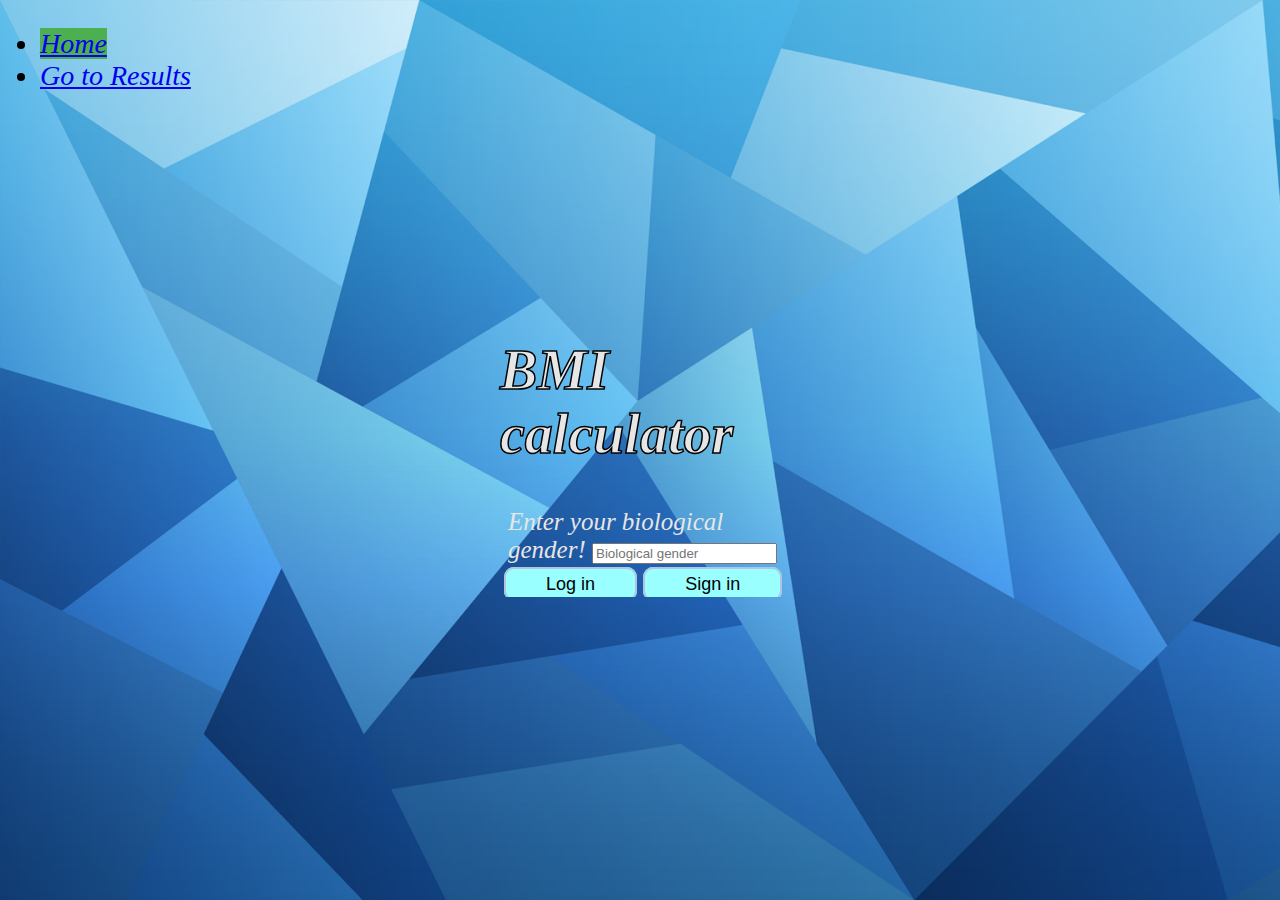
<file: index.html>
<!DOCTYPE html>
<link rel="stylesheet" href="https://use.fontawesome.com/releases/v5.7.2/css/all.css" integrity="sha384-fnmOCqbTlWIlj8LyTjo7mOUStjsKC4pOpQbqyi7RrhN7udi9RwhKkMHpvLbHG9Sr" crossorigin="anonymous">
<html>

    <head>
      <meta charset = "utf-8">
      <meta name="viewport" content="width=device-width, initial-scale=1">
      <title>Estimation</title>
      <link rel="stylesheet" href="css/style.css">

    </head>
    <body>
      <ul>
        <li><a class="active" href="#home">Home</a></li>
        <li><a href="Results.html">Go to Results</a></li>
      </ul>
  <form class="login-box" action="">
        <h1>BMI calculator</h1>
        <div class="textbox">
        <div class="textbox">
          <span class="tooltip">Enter your biological gender!</span>
          <input type="password" placeholder="Biological gender" name="" value="">
        </div>
          <a href = "index.html" class = "btn">Log in</a>
          <a href = "signin.html" class = "btn">Sign in</a>
  </form>

    </body>
</html>
</file>
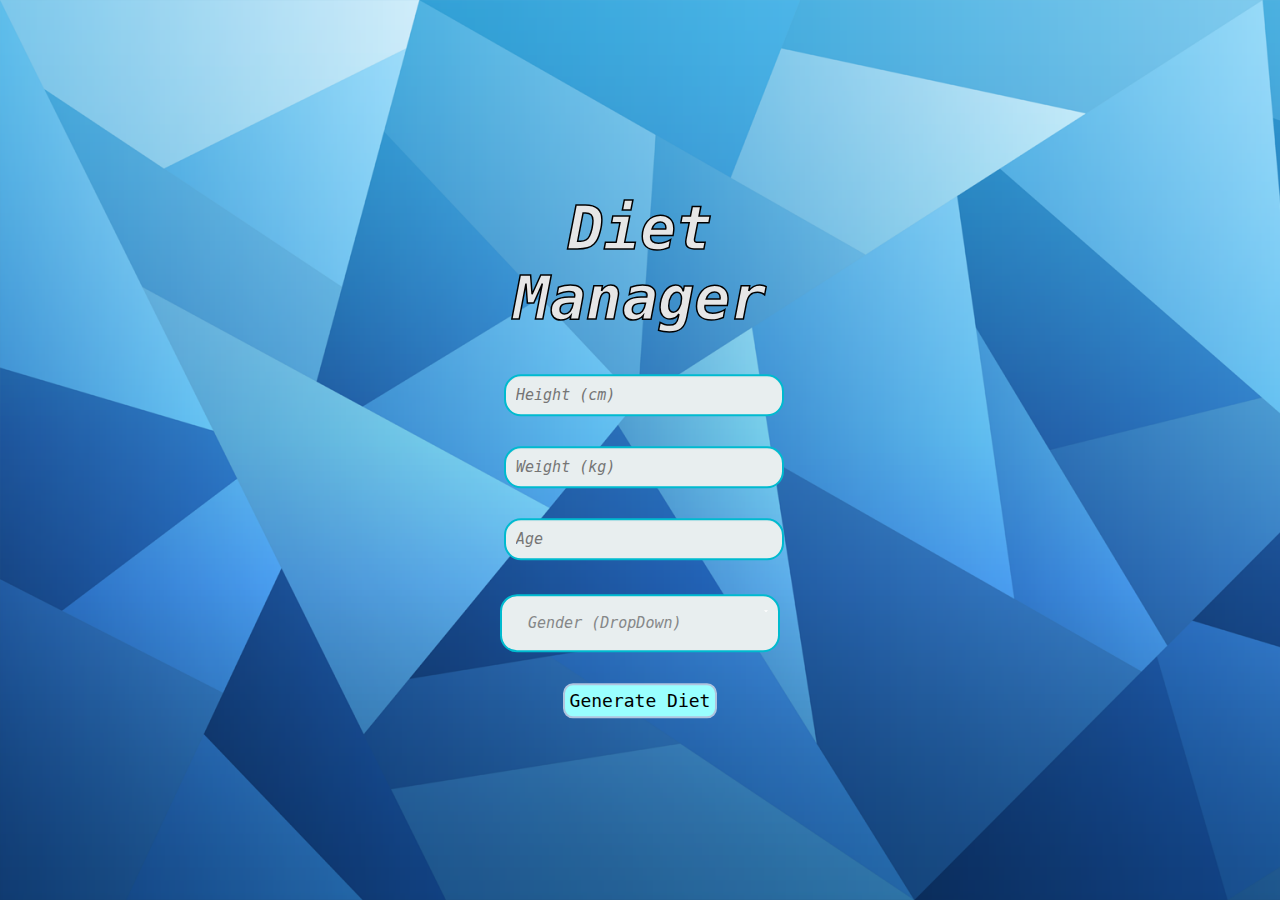
<file: BMIcalc.html>
<!DOCTYPE html>
<html>

    <head>
      <meta charset = "utf-8">
      <meta name="viewport" content="width=device-width, initial-scale=1">
      <title>Estimation</title>
      <link rel="stylesheet" href="css/style.css">
      <link rel="stylesheet" href="css/progress.css">
    </head>

    <body>

        <div id="first" style="display:block">
          <form class="login-box" onsubmit="return false;">
            <div style="font-family: monospace; text-align: center; font-size: 30px">
              <h1>Diet Manager</h1>
            </div>
            <div class="textbox" style="text-align: center;">
              <input id="height" type="text" placeholder="Height (cm)" name="" value="">
              <input id="weight" type="text" placeholder="Weight (kg)" name="" value="">
              <input id="age" type="text" placeholder="Age" name="" value="">
            </div>

            <div class="choicebox">
              <select id="gender">
                <option value="0">Gender (DropDown)</option>
                <option value="1">Female</option>
                <option value="2">Male</option>
              </select>
            </div>
            <p style="text-align: center;"><button onclick=Calculate() class="btn"><span>Generate Diet</span></button>
        </form>
      </div>

      <div id="second" style="display:none; text-align:center; font-family:monospace">
        <div class="row">
          <div class="rightcolumn">
            <div id="recipe">
              <h2>Recommended Diet</h2>
              <!--First Diet-->
            <div id="1700cal" style="display: none;">
<h2>1700 Cal Diet</h2>
<hr>
<div>
  <h3>Breakfast</h3>
  <h6>
      All-bran cereal (125 cals)</br>
      Milk (50 cals)</br>
      Banana (90 cals)</br>
  </h6>
</div>

<div>
  <h3>Snack</h3>
  <h6>
      Cucumber (30 cals)</br>
      Avocado dip (50 cals)</br>
  </h6>
</div>

<div>
  <p>By noon: 345 Calories</p>
</div>

<div>
  <h3>Lunch</h3>
  <h6>
      Salad (50 cals)</br>
      Grilled cheese with tomatoes (300 cals)</br>
  </h6>
</div>

<div>
  <h3>Snack</h3>
  <h6>
      Walnuts (100 cals)</br>
  </h6>
</div>

<div>
  <p>By evening: 450 Calories    </p>
</div>

<div>
  <h3>Dinner</h3>
  <h6>
        Grilled Chicken (200 cals)</br>
        Brussel sprouts (100 cals)</br>
        Quinoa (105 cals)</br>
  </h6>
</div>

<div>
  <p>At dinner:405 Calories</p>
</div>
</div>

<!--Second Recipe-->
<div id="2200cal" style="display:none">
  <h2>2200 Cal Diet</h2>
  <hr>
    <div>
      <h3>Breakfast</h3>
      <h5>
          Granola (120 cals)</br>
          Greek yogurt (120 cals)</br>
          Blueberries (40 cals)</br>
      </h5>
    </div>

    <div>
      <h3>Snack</h3>
      <h6>
          Orange (70 cals)</br>
      </h6>
    </div>
    <div>
      <p>By noon: 350 Calories    </p>
    </div>

    <div>
      <h3>Lunch</h3>
      <h6>
          Chicken and vegetable soup (300 cals)</br>
          Bread (100 cals)</br>
      </h6>
    </div>

    <div>
      <h3>Snack</h3>
      <h6>
          Apple (75 cals)</br>
          Peanut butter (75 cals)</br>
      </h6>
    </div>
    <div>
      <p>By evening: 550 Calories    </p>
    </div>

    <div>
      <h3>Dinner</h3>
      <h6>
          Steak (375 cals)</br>
          Mashed potatoes (150 cals)</br>
          Asparagus (75 cals)</br>
      </h6>
      </div>
      <div>
      <p>At dinner: 600 Calories    </p>
    </div>
</div>

<!--Third Recipe-->
<div id="2700cal" style="display:none;">
  <h2>2700 Cal Diet</h2>
  <hr>
    <div>
      <h3>Breakfast</h3>
      <h6>
          Buttered toast (150 cals)
          Egg (80 cals)
          Banana (90 cals)
          Almonds (170 cals)
      </h6>
    </div>

    <div>
      <h3>Snack</h3>
      <h6>
          Greek yogurt (120 cals)
          Blueberries (40 cals)
      </h6>
    </div>
    <div>
      <p>By noon: 650 Calories </p>
    </div>

    <div>
      <h3>Lunch</h3>
      <h6>
          Grilled chicken (225 cals)
          Grilled vegetables (125 cals)
          Pasta (185 cals)
      </h6>
    </div>

    <div>
      <h3>Snack</h3>
      <h6>
          Hummus (50 cals)
          Baby carrots (35 cals)
          Crackers (65 cals)
      </h6>
    </div>
    <div>
      <p>By dinner: 685 Calories </p>
    </div>

    <div>
      <h3>Dinner</h3>
      <h6>
          Grilled salmon (225 cals)
          Brown rice (175 cals)
          Green beans (100 cals)
          Walnuts (165 cals)
      </h6>
    </div>
    <div>
      <p>At dinner: 665 Calories </p>
    </div>
</div>

</div>
          </div>
          <div id="bim" class="card" style="width:20%;">
            <h3>BMI Rate:</h3>
            <p id="bmi"></p>
          </div>
          <div id="cals" class="card" style="width:20%;">
            <h3>Calories:</h3>
            <p id="cal"></p>
          </div>
          <div id="hg" class="card" style="width: 43%">
           <h2>HEALTH GRAPH</h2>
           <div class="container">
            <div class="progress">
              <div id="bar" class="progress-bar"></div>

            </div>
          </div>
            <button class="btn" onclick="change_som('second','third')"><span>Check Intake</span></button>
         </div>
        </div>
      </div>

      <div id="third" style="display:none">
        <div style="font-family: monospace;float:left; font-size: 30px">
          <button id="cola" style="display: inline-block;" class="btn" type="button" name="button" onclick="Cals('cola')" value='10'>Coca-Cola</button><input placeholder="Enter amount here(ml)" id="amount"></input><br>
          <button id="chocolate" class="btn" style="display: inline-block;" type="button" name="button" onclick="Cals('chocolate')" value='0,54'>Chocolate</button><input placeholder="Enter amount here(g)" id="amount"></input><br>
          <button id="crackers" class="btn" type="button" style="display: inline-block;" name="button" onclick="Cals('crackers')" value='0,4'>Crackers</button><input placeholder="Enter amount here(g)" id="amount"></input><br>
          <button id="popcorn" class="btn" type="button" name="button" style="display: inline-block;" onclick="Cals('popcorn')" value='0,4'>Popcorn</button><input placeholder="Enter amount here(g)" id="amount"></input><br>
          <button id="coffee" class="btn" type="button" name="button" style="display: inline-block;" onclick="Cals('coffee')" value='43'>Coffee</button><input placeholder="Enter amount here(ml)" id="amount"></input><br>
        </div>

        <div id="calinttab" style="width: 50%">
         <h2>Calories Intake</h2>
         <div class="container" style="float: right; display: inline-block;">
         </div>
       </div>
      </div>
      </div>
      <script src="js/script.js"></script>
      <script src="js/dropdown.js"></script>
    </body>
</html>
</file>
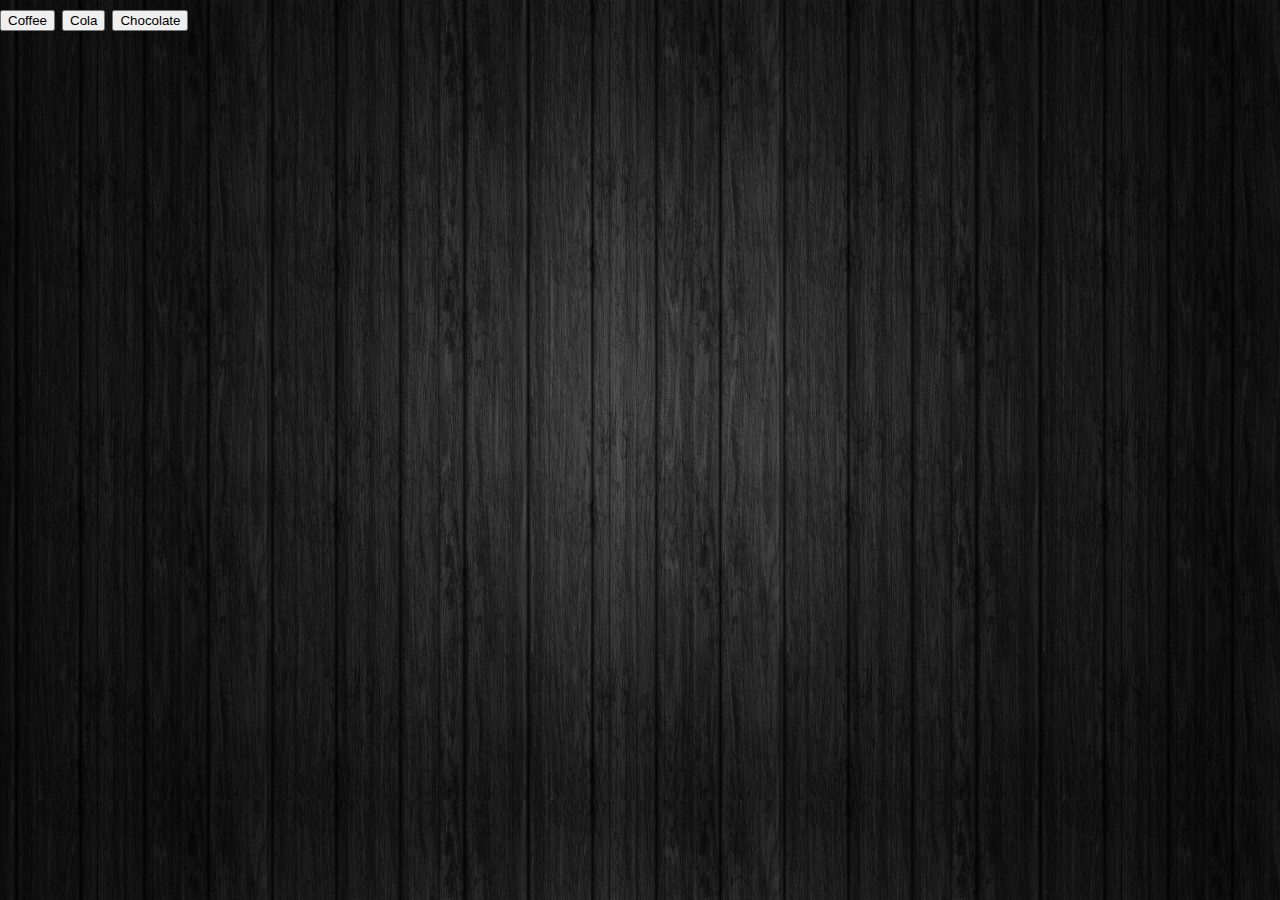
<file: Buttons.html>
<!DOCTYPE html>
<html lang="en" dir="ltr">
  <head>
    <meta charset="utf-8">
    <title></title>
    <link rel="stylesheet" href="style.css">
  </head>
  <body>
    <form  action="index.html" method="post">
      <button id = 'button1' type="button" name="button" value = '0'>Coffee</button>
      <button id = 'button2' type="button" name="button" value = '1'>Cola</button>
      <button id = 'button3' type="button" name="button" value = '2'>Chocolate</button>
    </form>
  </body>
</html>
</file>
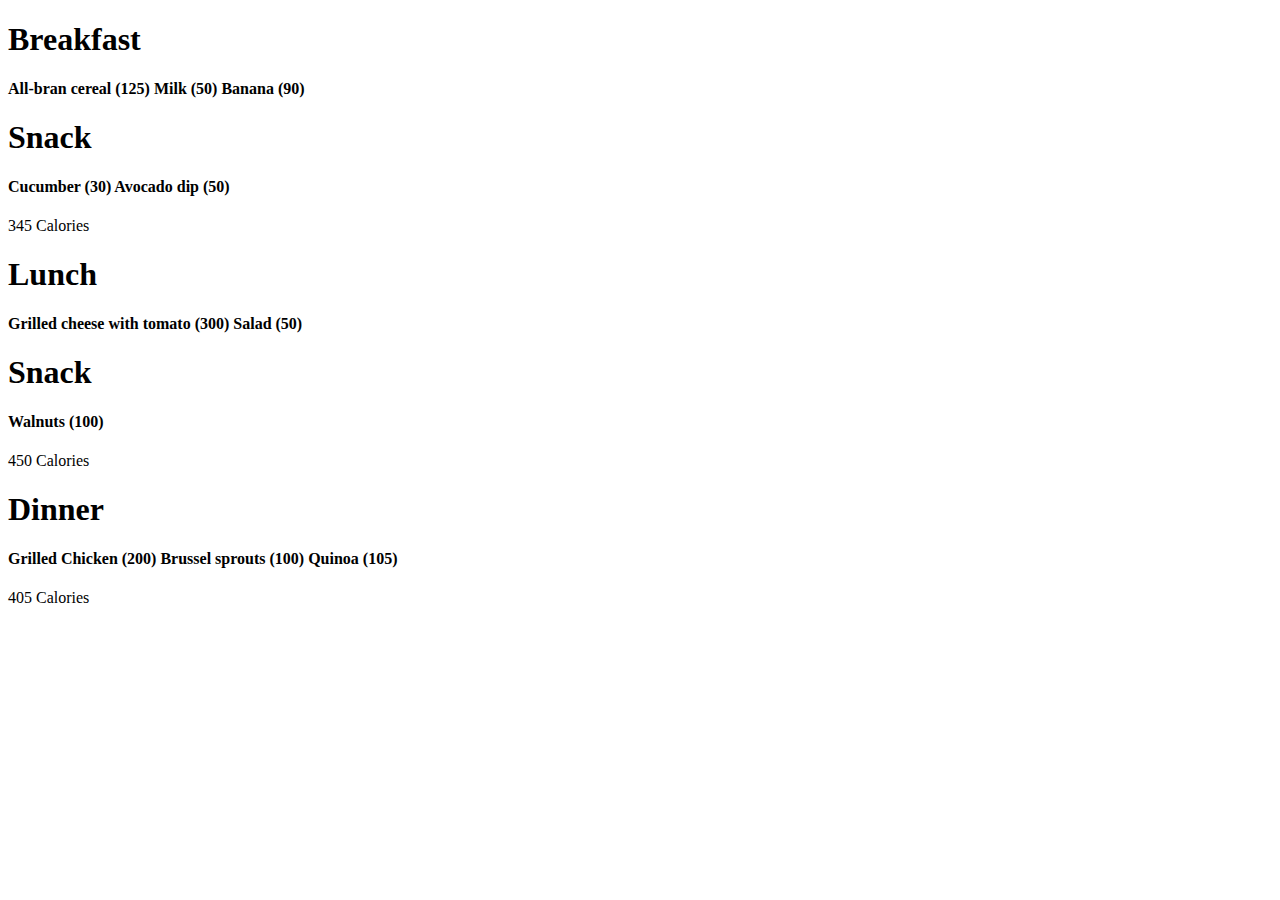
<file: diet1.html>
<!DOCTYPE html>
<html lang="en" dir="ltr">
  <head>
    <meta charset="utf-8">
    <title></title>
  </head>
  <body>

    <div>
      <h1>Breakfast</h1>
      <h4>
          All-bran cereal (125)
          Milk (50)
          Banana (90)
      </h4>
    </div>

    <div>
      <h1>Snack</h1>
      <h4>
          Cucumber (30)
          Avocado dip (50)
      </h4>
      <p>345 Calories</p>
    </div>

    <div>
      <h1>Lunch</h1>
      <h4>
          Grilled cheese with tomato (300)
          Salad (50)
      </h4>

    </div>

    <div>
      <h1>Snack</h1>
      <h4>
          Walnuts (100)
      </h4>
      <p>450 Calories	</p>
    </div>

    <div>
      <h1>Dinner</h1>
      <h4>
            Grilled Chicken (200)
            Brussel sprouts (100)
            Quinoa (105)
      </h4>
      <p>405 Calories	</p>
    </div>


  </body>
</html>
</file>
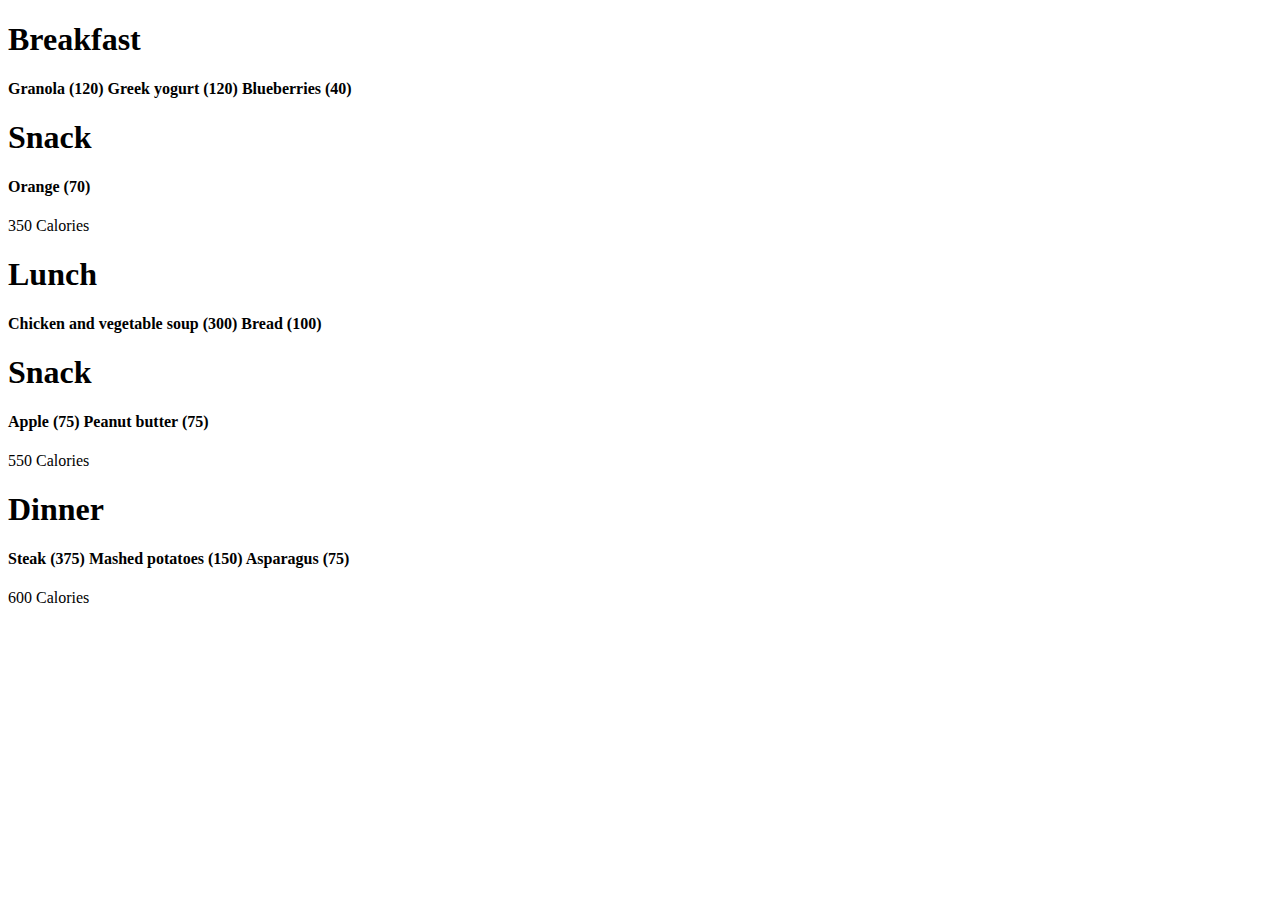
<file: diet2.html>
<!DOCTYPE html>
<html lang="en" dir="ltr">
  <head>
    <meta charset="utf-8">
    <title></title>
  </head>
  <body>

    <div>
      <h1>Breakfast</h1>
      <h4>
          Granola (120)
          Greek yogurt (120)
          Blueberries (40)
      </h4>
    </div>

    <div>
      <h1>Snack</h1>
      <h4>
          Orange (70)
      </h4>
      <p>350 Calories	</p>
    </div>

    <div>
      <h1>Lunch</h1>
      <h4>
          Chicken and vegetable soup (300)
          Bread (100)
      </h4>
    </div>

    <div>
      <h1>Snack</h1>
      <h4>
          Apple (75)
          Peanut butter (75)
      </h4>
      <p>550 Calories	</p>
    </div>

    <div>
      <h1>Dinner</h1>
      <h4>
          Steak (375)
          Mashed potatoes (150)
          Asparagus (75)</h4>
      <p>600 Calories	</p>
    </div>


  </body>
</html>
</file>
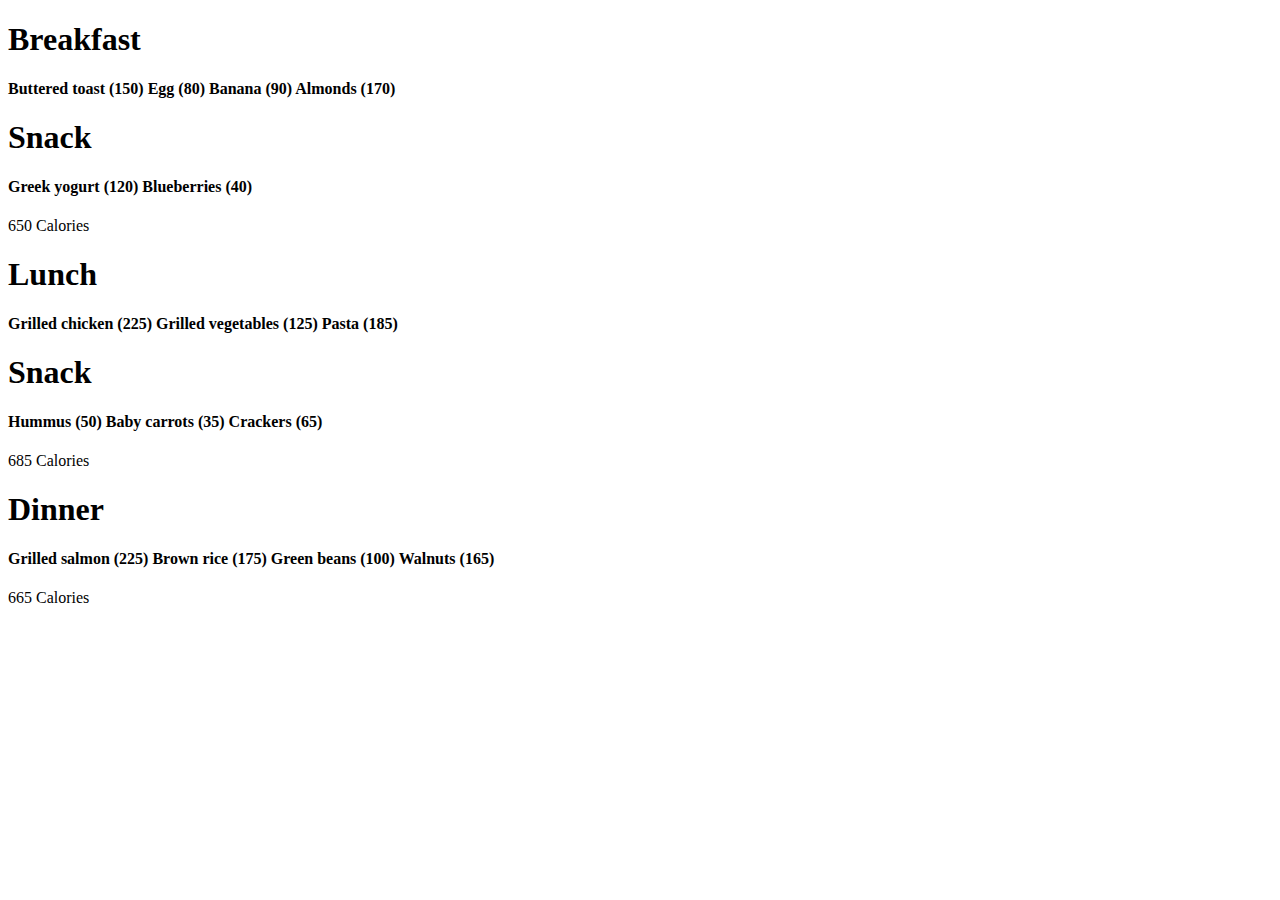
<file: diet3.html>
<!DOCTYPE html>
<html lang="en" dir="ltr">
  <head>
    <meta charset="utf-8">
    <title></title>
  </head>
  <body>

    <div>
      <h1>Breakfast</h1>
      <h4>
          Buttered toast (150)
          Egg (80)
          Banana (90)
          Almonds (170)
      </h4>
    </div>

    <div>
      <h1>Snack</h1>
      <h4>
          Greek yogurt (120)
          Blueberries (40)
      </h4>
      <p>650 Calories </p>
    </div>

    <div>
      <h1>Lunch</h1>
      <h4>
          Grilled chicken (225)
          Grilled vegetables (125)
          Pasta (185)
      </h4>
    </div>

    <div>
      <h1>Snack</h1>
      <h4>
          Hummus (50)
          Baby carrots (35)
          Crackers (65)
      </h4>
      <p>685 Calories </p>
    </div>

    <div>
      <h1>Dinner</h1>
      <h4>
          Grilled salmon (225)
          Brown rice (175)
          Green beans (100)
          Walnuts (165)
      </h4>
      <p>665 Calories </p>
    </div>

  </body>
</html>
</file>
<file: css/style.css>
body{
  font-size: 28px;
  margin: 0;
  padding: 0;
  font-style: italic;
  background: url("image.png");
  background-size: cover;
  background-attachment: fixed;
}

.login-box{
  width: 280px;
  position: absolute;
  top: 50%;
  left: 50%;
  transform: translate(-50%,-50%);
  color: #e6e6e6;
  margin = 0px;
}

.textbox{
  width: 100%;
  overflow: hidden;
  font-size: 25px;
  padding: 1px;
  margin: 3px;
}
.textbox i{
  width: 26px;
  float: left;
  text-align: center;
}

.btn{
  background: none;
  border-radius: 10px;
  font-style: normal;
  font-family: monospace;
  border: 2px solid #b0c4de;
  background-color: #99ffff;
  padding: 5px;
  font-size: 18px;
  cursor: pointer;
  transition: 0.5s;
  color: black;
}
.btn:hover{
  background-color: #00bacf;
  color: white;
}

.login-box a{
  text-decoration: none ;
  font-family: sans-serif;
  padding: 5.115px 40px 5.115px 40px;
}

.active {
  background-color: #4CAF50;
}

.headerr  {
  color: #4CAF50;
  background-color: #333;
  display: flow-root;
}

.textbox input[type="text"],
.textbox input[type="date"],
.textbox input[type="datetime"],
.textbox input[type="email"],
.textbox input[type="number"],
.textbox input[type="search"],
.textbox input[type="time"],
.textbox input[type="url"],
.textbox textarea,
.textbox select {
  color: black;
	font-family: Georgia, "Times New Roman", Times, serif;
	background: rgba(255,255,255,.1);
	border: 2px solid #00bacf;
	border-radius: 17px;
	font-size: 15px;
	margin: 0px;
	outline: 0;
	padding: 10px;
	width: 100%;
	box-sizing: border-box;
	-webkit-box-sizing: border-box;
	-moz-box-sizing: border-box;
	color:#8a97a0;
  background-color: #e8eeef;
	-webkit-box-shadow: 0 1px 0 rgba(0,0,0,0.03) inset;
	box-shadow: 0 1px 0 rgba(0,0,0,0.03) inset;
	margin-bottom: 30px;
}

h1 {
  -webkit-text-stroke: 1.5px black;
}

#weight,
#height,
#age{
  color: black;
  font-family: monospace;
  font-style: italic;
}

.choicebox {
  color: black;
	font-family: Georgia, "Times New Roman", Times, serif;
	border: 2px solid #00bacf;
	border-radius: 17px;
	font-size: 15px;
	margin: 0px;
	outline: 0;
	padding: 10px;
	width: 100%;
	box-sizing: border-box;
	background-color: #e8eeef;
	color:#e6e6e6;
	margin-bottom: 30px;
  position: relative;
  font-family: monospace;
}

.choicebox select {
  display: none;
}

.select-selected {
  background-color: #e8eeef;
}

.select-selected:after {
  position: absolute;
  content: "";
  top: 14px;
  right: 10px;
  width: 0;
  height: 0;
  border: 2px solid #00bacf;
  border-color: #fff transparent transparent transparent;
}

.select-selected.select-arrow-active:after {
  border-color: transparent transparent #fff transparent;
  top: 7px;
}

.select-items div,.select-selected {
  color: #858788;
  padding: 8px 16px;
  border-color: transparent transparent rgba(0, 0, 0, 0.1) transparent;
  cursor: pointer;
}

.select-items {
  position: absolute;
  background-color: #e6e6e6;
  top: 100%;
  left: 0;
  right: 0;
  z-index: 99;
  border-radius: 15px;
}

.select-hide {
  display: none;
}

.select-items div:hover, .same-as-selected {
  background-color: rgba(0, 0, 0, 0.1);
}

.btn span{
  cursor: pointer;
  display: inline-block;
  position: relative;
  transition: 0.5s;
}

.btn span:after {
  content: '\00bb';
  position: absolute;
  opacity: 0;
  top: 0;
  right: -20px;
  transition: 0.5s;
}

.btn:hover span {
  padding-right: 25px;
}

.btn:hover span:after {
  opacity: 1;
  right: 0;
}

.leftcolumn {
  float: left;
  box-sizing: border-box;
  width: 25%;
  display: inline-block;
}

.rightcolumn {
  float: right;
  width: 50%;
  padding-right: 20px;
  box-sizing: border-box;
  display: inline-block;
}

.fakeimg {
  background-color: #aaa;
  width: 100%;
  padding: 20px;
  box-sizing: border-box;
}

.card {
  background-color: white;
  padding: 10px;
  margin: 20px;
  box-sizing: border-box;
  border-radius: 15px;
  float: left;
  font-style: normal;
  text-align: center;
  border-width: 9px;
  border-style: solid;
  border-color: #7FFFD4;
}

#recipe{
  word-break: break-word;
  background-color: white;
  padding: 10px;
  margin: 20px;
  box-sizing: border-box;
  border-radius: 15px;
  float: left;
  font-style: normal;
  text-align: center;
  border-width: 9px;
  border-style: solid;
  border-color: #00bacf;
}

#calinttab{
  background-color: white;
  margin-top: 100px;
  margin-right: 200px;
  padding: 40px;
  padding-bottom: 60px;
  box-sizing:border-box;
  border-radius: 15px;
  float: right;
  font-family:monospace;
  font-style: normal;
  text-align: center;
  border-width: 9px;
  border-style: solid;
  border-color: #ADD8E6;
}

.row:after {
  content: "";
  display: inline-block;
  clear: both;
  box-sizing: border-box;
}

#amount{
  font-size: 15pt;
  border-radius: 5px;
  border-color: #00bacf;
  font-family: monospace;
  border-style: solid;
  display: block;
}

@media screen and (max-width: 800px) {
  .container, .card, .second {
    width: 100%;
    padding: 0;
  }
}
</file>
<file: css/progress.css>
.container {
  margin: 60px auto;
  width: 400px;
  text-align: center;
}

.container .progress {
  margin: 0 auto;
  width: 400px;
}

.progress {
  padding: 4px;
  background: rgba(0, 0, 0, 0.25);
  border-radius: 6px;
  box-shadow: inset 0 1px 2px rgba(0, 0, 0, 0.25), 0 1px rgba(255, 255, 255, 0.08);
}

.progress-bar {
  height: 16px;
  border-radius: 4px;
	background-image: linear-gradient(to bottom, rgba(255, 255, 255, 0.3), rgba(255, 255, 255, 0.05));
  transition: 0.4s linear;
  transition-property: width, background-color;
  box-shadow: 0 0 1px 1px rgba(0, 0, 0, 0.25), inset 0 1px rgba(255, 255, 255, 0.1);
}


#bar:checked ~ .progress > .progress-bar {
  width: 10%;
  background-color: #7CFC00;
}

.radio {
  display: none;
}

.label {
  display: inline-block;
  margin: 0 5px 20px;
  padding: 3px 8px;
  color: #aaa;
  text-shadow: 0 1px black;
  border-radius: 3px;
  cursor: pointer;
}

.radio:checked + .label {
  color: white;
  background: rgba(0, 0, 0, 0.25);
}
</file>
<file: style.css>
body{
  margin: 0;
  padding: 0;
  font-style: italic;
  background: url(image.jpg) repeat;
  background-size: cover;

}
.login-box{
  width: 280px;
  z-index: 0;
  position: absolute;
  top: 50%;
  left: 50%;
  transform: translate(-50%,-50%);
  color: #b0c4de;
}
.login-box h1{
  font-size: 45px;
  margin-bottom: 30px;
  padding: 13px 0;


}
.textbox{
  width: 100%;
  overflow: hidden;
  font-size: 25px;
  padding: 8px 0;
  margin: 8px 0;
  border-bottom: 1px solid #b0c4de;
}
.textbox i{
  width: 26px;
  float: left;
  text-align: center;
}
.textbox input{
  border:none;
  outline: none;
  background: none;
  font-size: 16px;
  font-style: italic;
  width: 80%;
  float: left;
  color: white;
  margin: 10px;
}
.btn{
  width:;
  background: none;
  font-style: italic;
  border: 2px solid #b0c4de;
  color: white;
  padding: 5px;
  font-size: 18px;
  cursor: pointer;
}
.textbox .tooltip{
  visibility: hidden;
  width: 120px;
  background-color: black;
  color: #fff;
  font-size: 15px;
  text-align: center;
  border-radius: 7px;
  padding: 5px 0;
  position: absolute;
  z-index: 1;
  left: 105%;
}
.textbox:hover .tooltip{
  visibility: visible;
}
.login-box a{
  text-decoration: none ;
  font-family: sans-serif;
  padding: 5.115px 40px 5.115px 40px;
}
body {
  font-size: 28px;
}

ul {
  list-style-type: none;
  margin: 0;
  z-index: 1;
  padding: 0;
  overflow: hidden;
  background-color: #333;
  position: -webkit-sticky; /* Safari */
  position: sticky;
  top: 0;
}

li {
  float: left;
}

li a {
  display: block;
  color: white;
  text-align: center;
  padding: 14px 16px;
  text-decoration: none;
}

li a:hover {
  background-color: #111;
}

.active {
  background-color: #4CAF50;
}
h4{
  z-index: -1;
}
.headerr  {
  color: #4CAF50;
  background-color: #333;
  display: flow-root;

}
</file>
